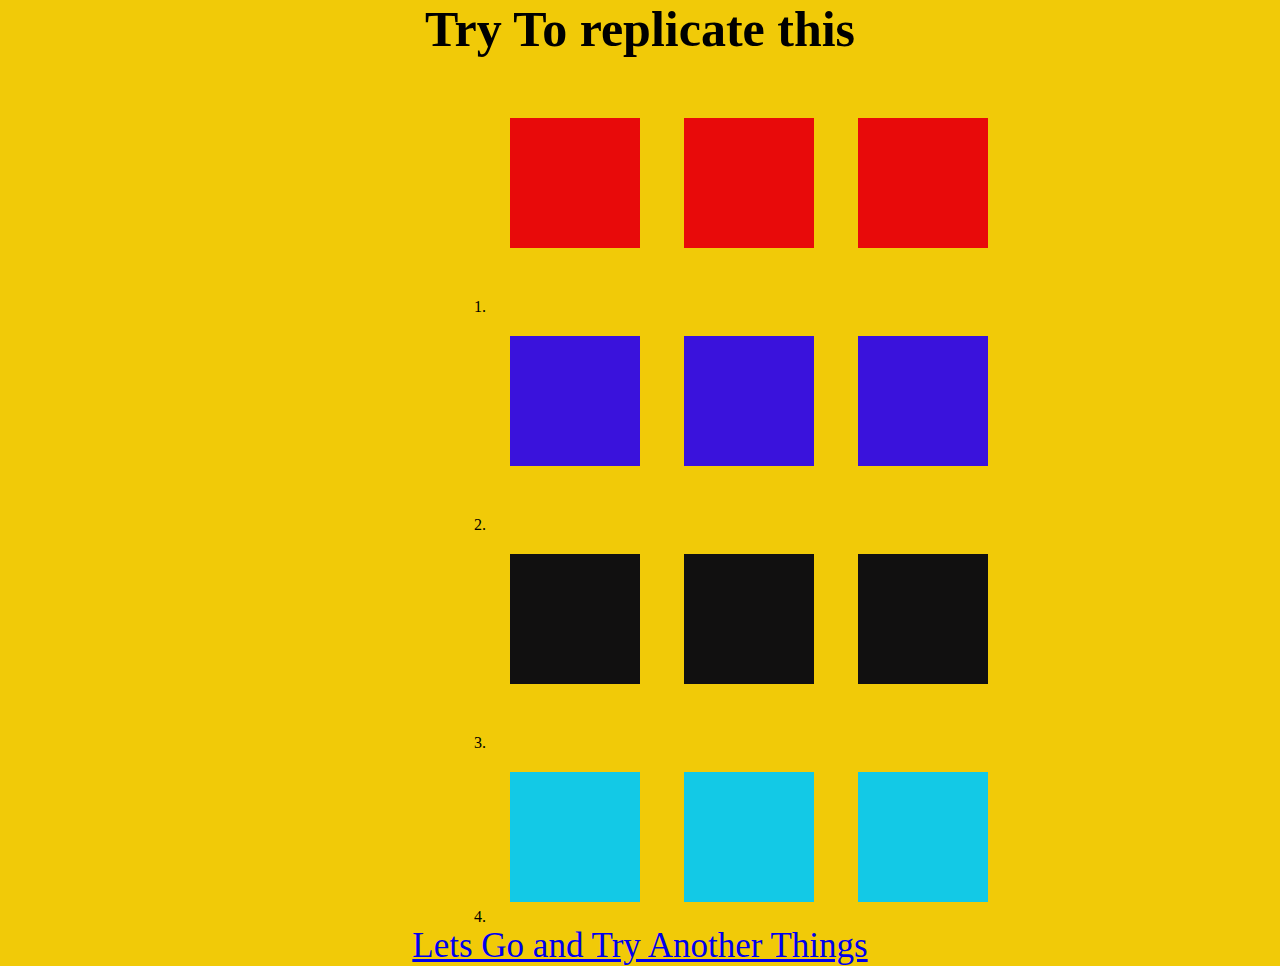
<file: index.html>
<!DOCTYPE html>
<html lang="en">
<head>
    <meta charset="UTF-8">
    <meta http-equiv="X-UA-Compatible" content="IE=edge">
    <meta name="viewport" content="width=device-width, initial-scale=1.0">
    <title> css ho5 page 1</title>
    <link rel="stylesheet" href="style.css">
</head>
<body>


    <h1 class="heading">Try To replicate this</h1>

    <ol class="list">
        <li>
            
            <div class="box1"></div>
            <div class="box1"></div>
            <div class="box1"></div>
         </li>

        <li>
            
            <div class="box2"></div>
            <div class="box2"></div>
            <div class="box2"></div>
            
        </li>
        <li>
            
            <div class="box3"></div>
            <div class="box3"></div>
            <div class="box3"></div>
            
        </li>
        <li>
            
            <div class="box4 a4"></div>
            <div class="box4 b4"></div>
            <div class="box4 c4"></div>
       
        </li>
    </ol>

    <a href="./index2.html">
        <p style="text-align: center; font-size: 35px">
          Lets Go and Try Another Things
        </p>
    
</body>
</html>
</file>
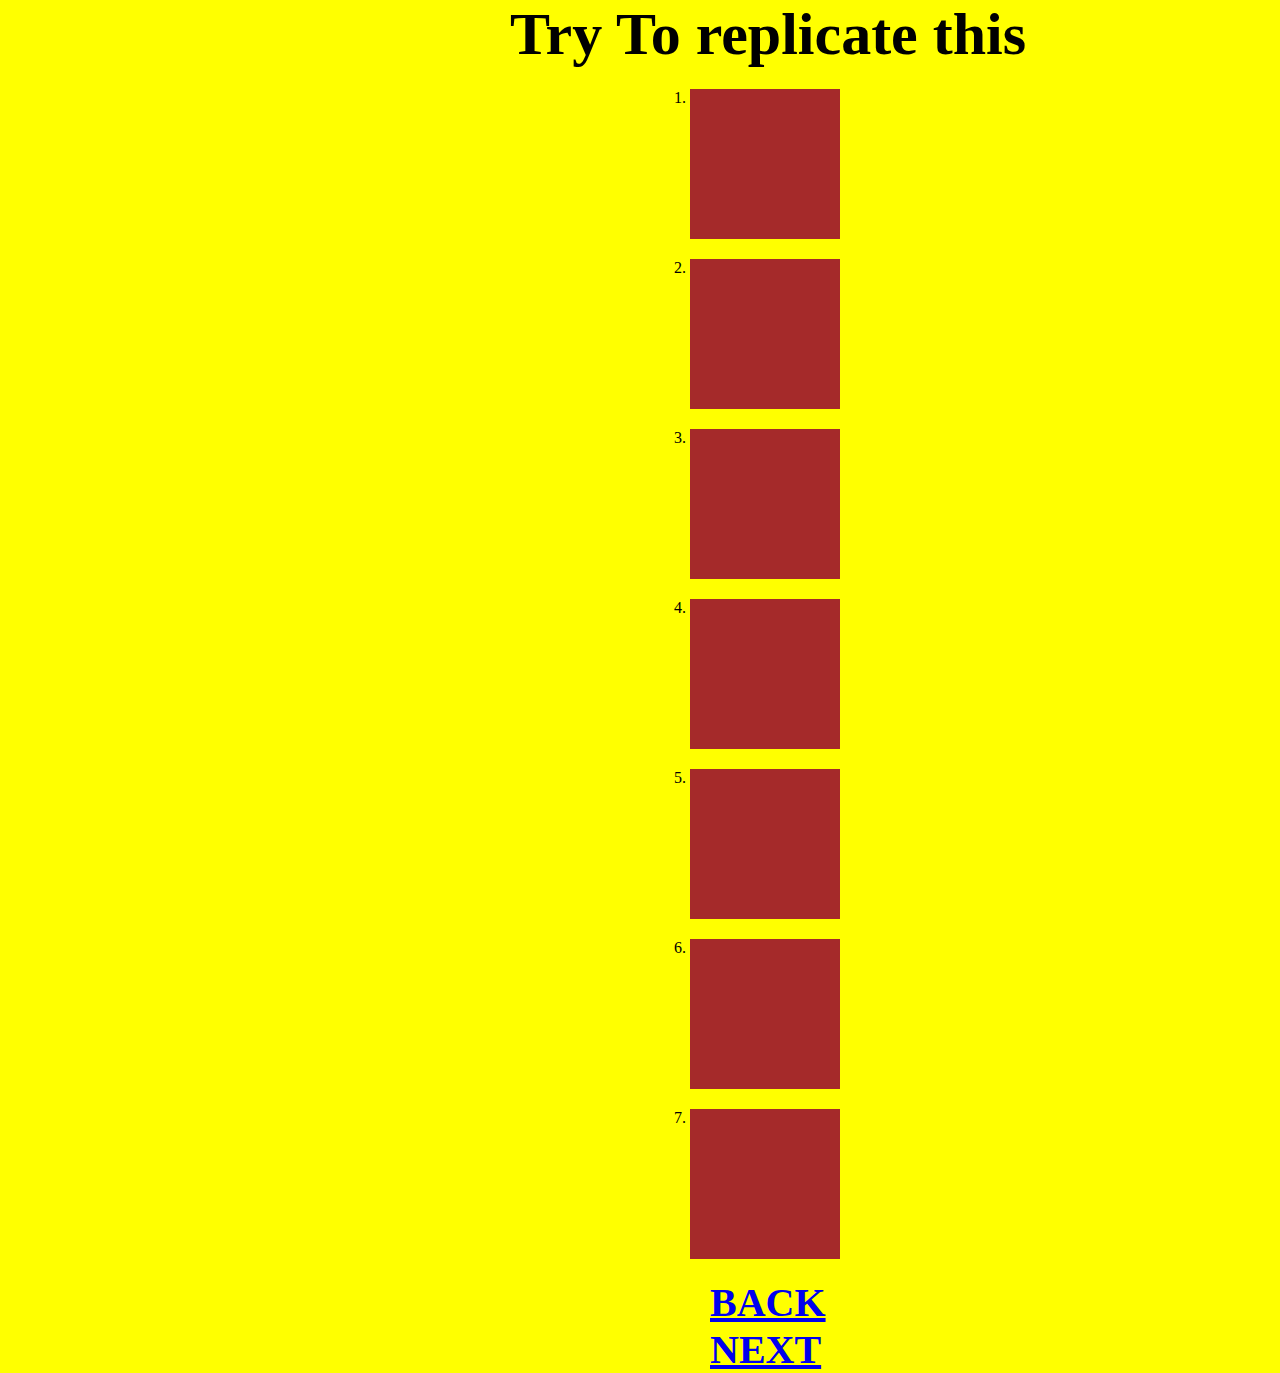
<file: index2.html>
<!DOCTYPE html>
<html lang="en">
<head>
    <meta charset="UTF-8">
    <meta http-equiv="X-UA-Compatible" content="IE=edge">
    <meta name="viewport" content="width=device-width, initial-scale=1.0">
    <title>page2 css  5 ho </title>
    <link rel="stylesheet" href="style2.css">
</head>
<body>
    <h1 class="heading">Try To replicate this</h1>

    <ol type="1"  class="list">
        <li><div class="box1"></div></li>
        <li><div class="box2"></div></li>
        <li><div class="box3"></div></li>
        <li><div class="box4"></div></li>
        <li><div class="box5"></div></li>
        <li><div class="box6"></div></li>
        <li><div class="box7"></div></li>
    </ol>

         <h3 class="footer"><a href="index.html">BACK</a></h3>
         <h3 class="footer"><a href="index3.html">NEXT</a></h3>


</body>
</html>
</file>
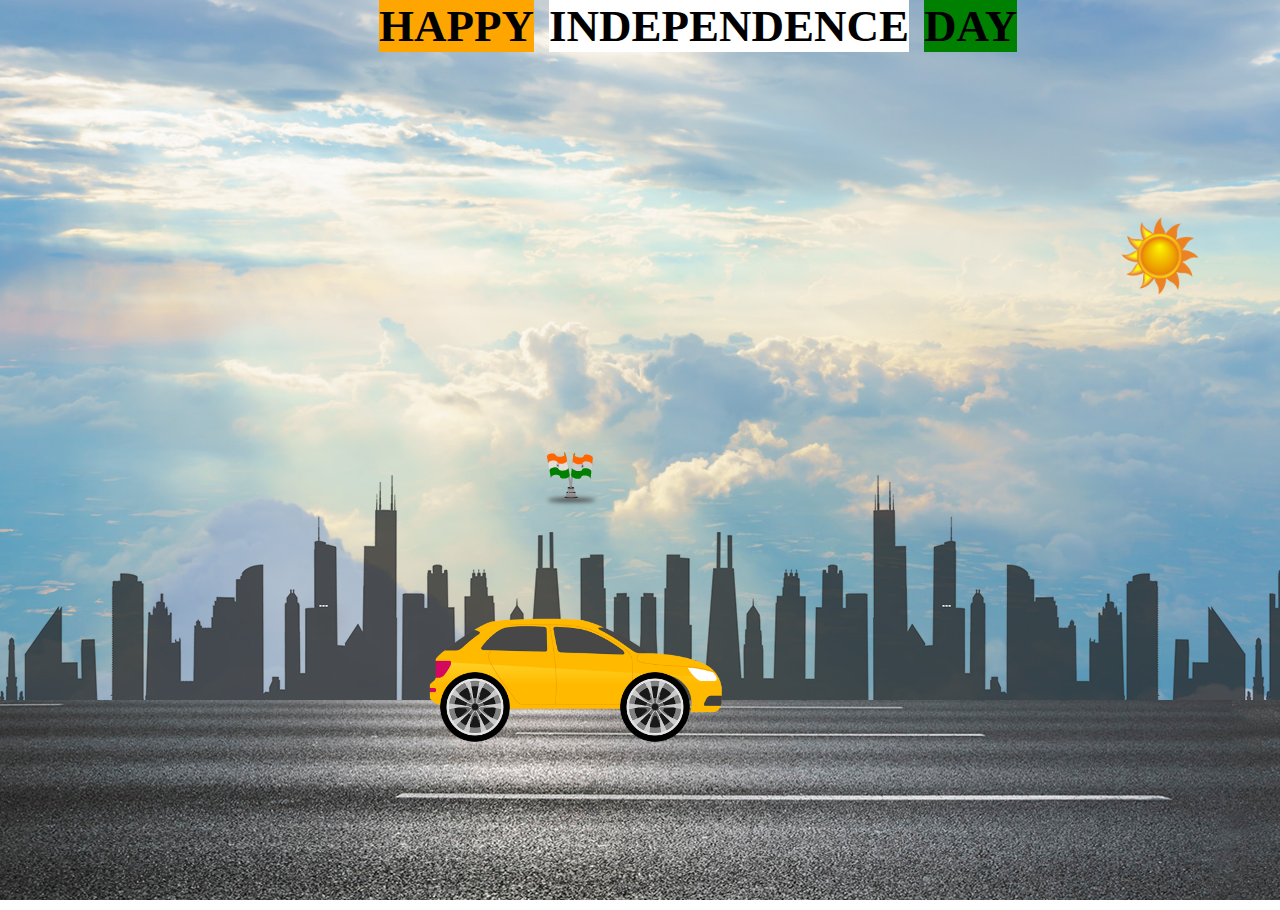
<file: index3.html>
<!DOCTYPE html>
<html lang="en">
<head>
    <meta charset="UTF-8">
    <meta http-equiv="X-UA-Compatible" content="IE=edge">
    <meta name="viewport" content="width=device-width, initial-scale=1.0">
    <title>page3 css ho 5</title>
    <link rel="stylesheet" href="style3.css">
</head>
<body style="overflow-x:hidden ;">
    <div class="sky">
        
    <h1><p class="h">HAPPY</p><p class="i"> INDEPENDENCE </p><p class="d">DAY</p></h1>

    <div class="road"></div>

    <div class="city"></div>
   

    <div class="car"><img src="car.png" alt="car" ></div>


    <div class="wheel">
        <img src="wheel.png" alt="wheel1" class="fwheel">
        <img src="wheel.png" alt="wheel2" class="bwheel">
    </div>

    <div class="sun"><img src="23771-3-sun-free-download.png" alt="sun"></div>

    <div class="flag"><img src="Tiranga1 (2).svg" alt=""></div>




</div>

    
        
   
</body>
</html>
</file>
<file: style.css>
*{
    margin: 0%;
    background-color: rgb(241, 202, 8);
}
.heading{

    text-align: center;
    font-size: 50px;
    margin-bottom: 40px;
    

}
.list {
        margin: auto;
        padding: auto;
        width:50%;
        margin-left: 450px;
        
}


.box1{
    display: inline-block;

    background-color: rgb(232, 10, 10);
    width: 130px;
    height: 130px;
    margin: 20px;
    margin-bottom: 10%;
    animation-name:first;
    animation-duration: 3s;
    animation-timing-function:linear ;
    animation-iteration-count: infinite;



}
@keyframes first{
    0%{
        transform: skewX(0);
    }
    50%{
        transform: skewX(20deg);
    }
    100%{
        transform: skewX(-20deg);
}
}

.box2{

    display: inline-block;

    background-color: rgb(58, 18, 220);
    width: 130px;
    height: 130px;
    margin: 20px;
    margin-bottom: 10%;
    animation-name:second;
    animation-duration: 3s;
    animation-timing-function:linear ;
    animation-iteration-count: infinite;

}
@keyframes second{
    0%{
        transform: skewY(0);
    }
    50%{
        transform: skewY(20deg);
    }
    100%{
        transform: skewY(-20deg);
    }
}







.box3{

    display: inline-block;
    background-color: rgb(17, 16, 16);
    width: 130px;
    height: 130px;
    margin: 20px;
    margin-bottom: 10%;
    animation-name: boxc;
    animation-iteration-count:infinite;
    animation-duration: 3s;


}
@keyframes boxc {

    0%{
        transform: rotate(0deg);
    }
    100%{

        transform: rotate(360deg);
    }
}








.box4{
    display: inline-block;

    background-color: rgb(19, 201, 230);
    width: 130px;
    height: 130px;
    margin: 20px;
   
}
.a4{
    animation-name: boxd;
    animation-duration: 3s;
    animation-iteration-count: infinite;
}
@keyframes boxd{
    0%{
        transform: scaleY(0.5);
    }
    100%{
        transform: scaleY(1.20);
    }
}

.b4{
    animation-name: boxk;
    animation-duration: 3s;
    animation-iteration-count: infinite;
}
@keyframes boxk{
    0%{
        transform: scaleX(0.5);
    }
    100%{
        transform: scaleX(1.20);
    }
}

.c4{
    animation-name: boxr;
    animation-duration: 3s;
    animation-iteration-count: infinite;
}
@keyframes boxr{
    0%{
        transform: rotate(0deg);
    }
    100%{
        transform: rotate(-180deg);
    }
}
</file>
<file: style2.css>
*{
    margin: 0%;
    background-color: yellow;
}
.heading{

    
    font-weight: bold;
    margin-left: 510px;
    font-size: 60px;
}
.list{

    margin:20px;
    margin-left: 650px

}
.box1{

    margin-bottom: 20px;
    width: 150px;
    height: 150px;
    background-color: brown;
    transition: width 3s;
}
.box1:hover{
    width: 400px;
}
.box2{
    margin-bottom: 20px;
    width: 150px;
    height: 150px;
    background-color: brown;
    transition: width 2s,height 2s;
}
.box2:hover{
    width: 400px;
    height:400px
}


.box3{

    margin-bottom: 20px;
    width: 150px;
    height: 150px;
    background-color: brown;
    transition: width 2s ;
    transition-timing-function: ease;
}
.box3:hover{
    width: 400px;
    

}
.box4{

    margin-bottom: 20px;
    width: 150px;
    height: 150px;
    background-color: brown;
    transition: width 2s;
    transition-timing-function: ease-in;

}
.box4:hover{
    width: 400px;
}
.box5{

    margin-bottom: 20px;
    width: 150px;
    height: 150px;
    background-color: brown;
    transition: width 2s;
    transition-timing-function: ease-out;
}
.box5:hover{

    width: 400px;


}
.box6{

    margin-bottom: 20px;
    width: 150px;
    height: 150px;
    background-color: brown;
    transition: width 2s;
    transition-timing-function:ease-in-out;
}
.box6:hover{
    width: 400px;
}
.box7{

    margin-bottom: 20px;
    width: 150px;
    height: 150px;
    background-color: brown;
    transition: width 6s;
    transition-timing-function:linear;
}
.box7:hover{
    width: 400px;
}
.footer{

    margin-left: 710px;
    font-size: 40px;
}
</file>
<file: style3.css>
*{
    margin: 0;
    padding: 0;
}
.top{
    display:inline-block;
    width: 100px;
    height: 100px;
}
.h{
    left: 379px;
    font-size: 45px;
    position: absolute;
    background-color: orange;
    color: black;

}
.i{
    position: absolute;
    background-color: white;
    color: black;
    left: 549px;
    font-size: 45px;

}
.d{
    position: absolute;
    background-color: green;
    color: black;
    left: 924px;
    font-size: 45px;
}

.sky{

    background-image: url(./sky.jpg);
    height:100vh;
    width: 100%;
    background-size: cover;
    background-position: center;
    position: relative;
}
.sun{

    position: absolute;
    right: 80px;
    bottom: 600px;
   
    z-index: 1;
    animation-name: suraj;
    animation-duration: 15s;
    animation-iteration-count: infinite;
    
}
@keyframes suraj {

    100%{
        transform: translateX(-350px);
    }



        
    



}
.sun img{

    height: 80px;
    width: 80px;
}














.road{
    height: 200px;
    width: 500%;
    display: block;
    background-image:url(./road.jpg) ;
    position: absolute;
    bottom: 0;
    z-index: 1;
    
    animation-name: road;
    animation-duration: 3s;
    animation-iteration-count: infinite;
    animation-timing-function: linear;
    background-repeat:repeat-x;

}
@keyframes road{

    100%{
        transform:translateX(-3400px);
    }
}

.city{
    height: 240px;
    width: 500%;
    background-image: url(./city.png);
    background-repeat: repeat-x;
    position: absolute;
    bottom: 200px;
    display: block;
    z-index: 1;
    animation: city;
    animation-duration: 20s;
    animation-iteration-count: infinite;
}
@keyframes city{
    100%{
        transform:translateX(-3400px);
    }
}

.car{

    width: 300px;
    height:300px;
    position: absolute;
    bottom: -10px;
    left: 45%;
    z-index: 2;
    transform: translateX(-50%);


    
}
.car img{
    width: 100%;
    animation-name: car;
    animation-duration: 3s;
    animation-timing-function: linear;
    animation-iteration-count: infinite;
}
@keyframes car{

    100%{
        transform: translateY(-1px);
    }
    50%{
        transform: translateY(1px);

    }
    0%{
        transform: translateY(-1px);
    }
}

.wheel{

    position: absolute;
    left: 50%;
    bottom: 188px;
    transform: translateX(-50%);
    z-index: 2;

}

.wheel img{

    height: 70px;
    width: 70px;
    animation-name: wheel;
    animation-duration: 1s;
    animation-iteration-count: infinite;
    animation-timing-function: linear;
}
@keyframes wheel {
    0%{
        transform: rotate(0deg);
    }
    100%{
        transform: rotate(360deg)
    }
}

.fwheel{
    position: absolute;
    left: -200px;
    bottom: -30px;
    
}
.bwheel{
    position: absolute;
    left: -20px;
    bottom: -30px;
}

.flag{
    position: absolute;
    right: 680px;
    top: 452px;
    z-index: 4;
    height: 57px;
    width: 57px;
}
</file>
